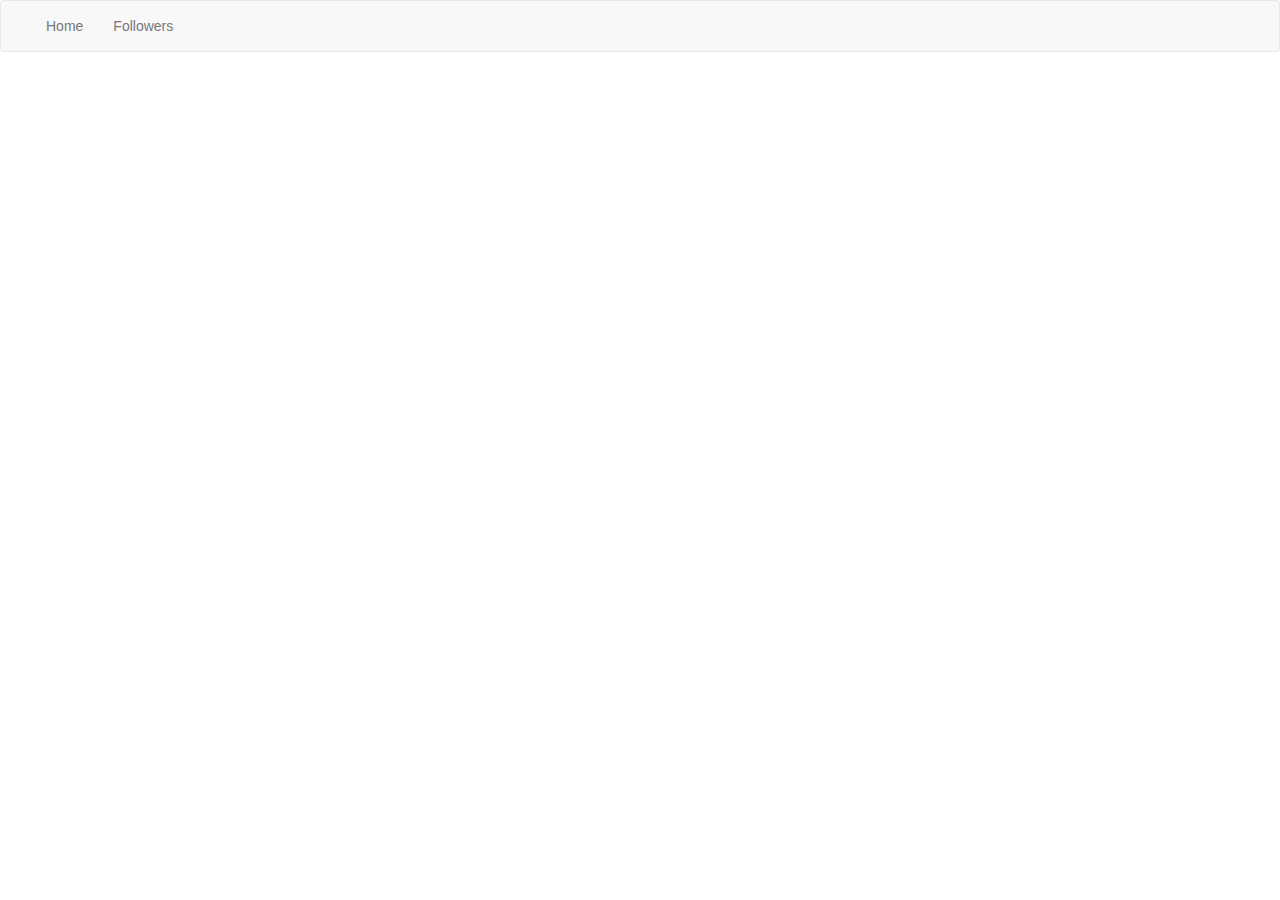
<file: index.html>
<!doctype html>
<html lang="en">
<head>
  <meta charset="utf-8">
  <title>DeployDemo</title>
  <base href="https://SutharsanM.github.io/Followers-app/">

  <meta name="viewport" content="width=device-width, initial-scale=1">
  <link rel="icon" type="image/x-icon" href="favicon.ico">
<link rel="stylesheet" href="styles.40414a9afe555ca999ee.css"></head>
<body>
  <app-root></app-root>
<script src="runtime-es2015.41eb3616844b6c96e4f3.js" type="module"></script><script src="runtime-es5.41eb3616844b6c96e4f3.js" nomodule defer></script><script src="polyfills-es5.49604328118a16259f17.js" nomodule defer></script><script src="polyfills-es2015.69eb19949ff674ee4846.js" type="module"></script><script src="main-es2015.85e99b4c88ed71aa88d5.js" type="module"></script><script src="main-es5.85e99b4c88ed71aa88d5.js" nomodule defer></script></body>
</html>
</file>
